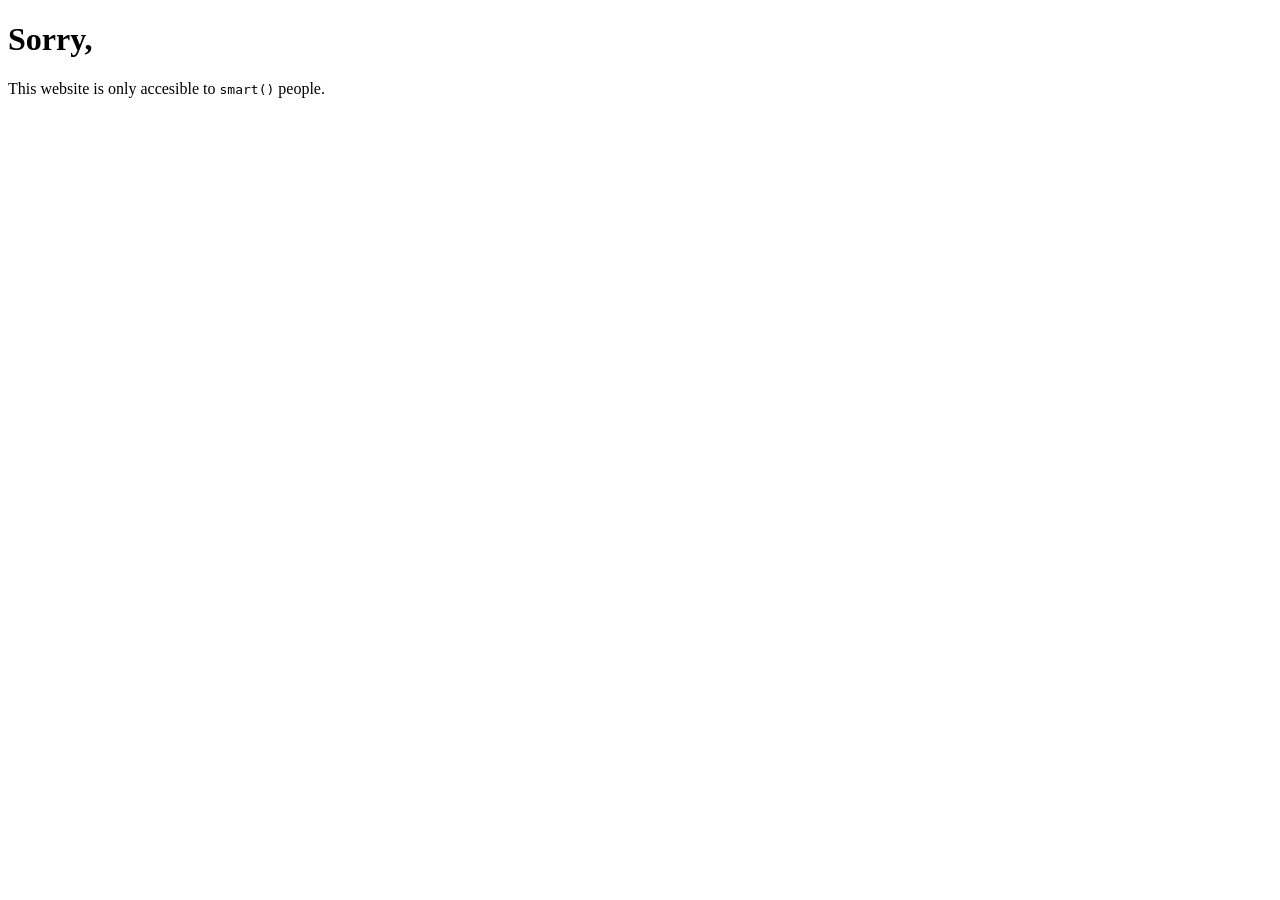
<file: index.html>
<!DOCTYPE html>
<html lang="en">
<head>
  <meta charset="UTF-8">
  <title>Smart Only</title>
  <script>
    function smart() {
     window.location.href = "/authtest-main/index.html";   
    }
  </script>
</head>
<body>
  <h1>Sorry,</h1>
  <p>This website is only accesible to <code>smart()</code> people.</p>
</body>
</html>
</file>
